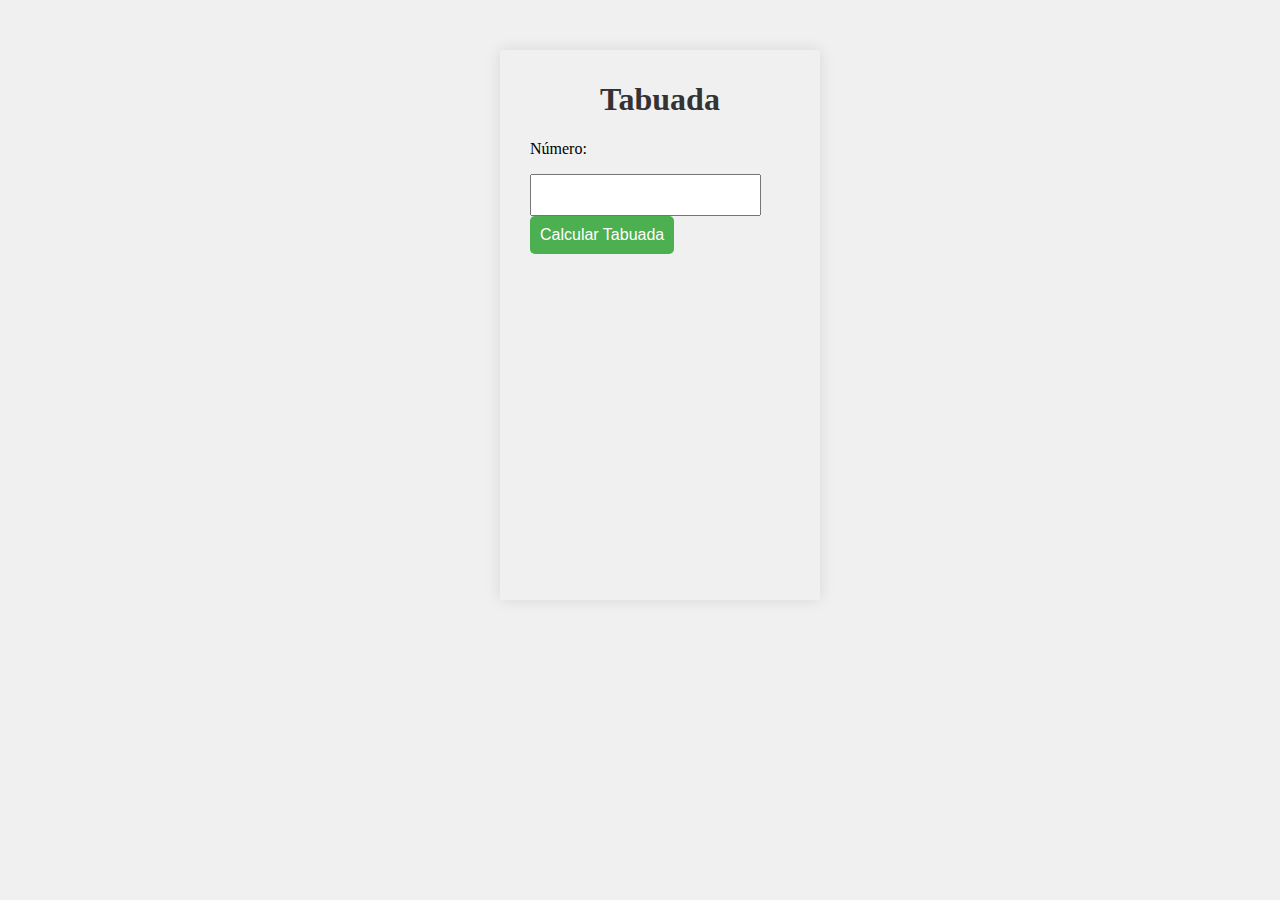
<file: index.html>
<!DOCTYPE html>
<html lang="pt-br">
<head>
    <meta charset="UTF-8">
    <meta name="viewport" content="width=device-width, initial-scale=1.0">
    <title>Document</title>
    <link rel="stylesheet" href="style.css">
</head>
<body>
    <h1>Tabuada</h1>
    <div>
        <p>Número:</p><input type="number" id="numero">
        <input type="button" value="Calcular Tabuada" onclick="calcularTabuada()">
    </div>
    <div id="tabu"></div>
    <script src="script.js"></script>
</body>
</html>
</file>
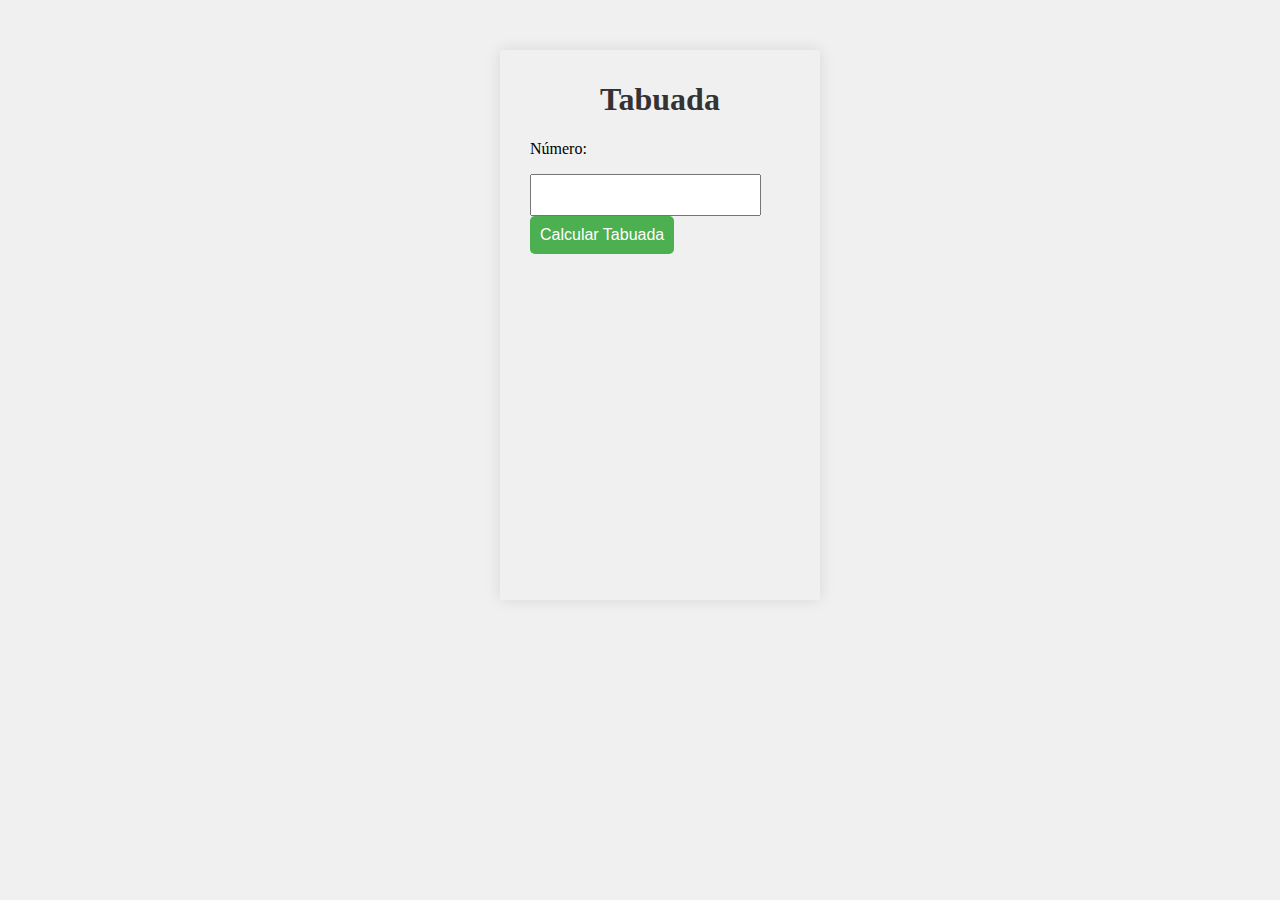
<file: ex020.html>
<!DOCTYPE html>
<html lang="pt-br">
<head>
    <meta charset="UTF-8">
    <meta name="viewport" content="width=device-width, initial-scale=1.0">
    <title>Document</title>
    <link rel="stylesheet" href="style.css">
</head>
<body>
    <h1>Tabuada</h1>
    <div>
        <p>Número:</p><input type="number" id="numero">
        <input type="button" value="Calcular Tabuada" onclick="calcularTabuada()">
    </div>
    <div id="tabu"></div>
    <script src="script.js"></script>
</body>
</html>
</file>
<file: style.css>
/* style.css */
body {
            width: 300px;
            height: 530px;
            margin: 50px 500px 50px 500px;
            background-color: #f0f0f0; /* Cor de fundo */
            box-shadow: 0 0 15px rgba(0, 0, 0, 0.1); /* Sombra */
            padding: 10px; /* Espaçamento interno */
            font-size: 16px; /* Tamanho da fonte */
            outline: none; /* Remove a borda padrão ao focar */
}
h1 {
    color: #333;
    text-align: center;
}

div {
    margin: 20px;
}

input[type="number"] {
    padding: 10px;
    font-size: 16px;
}

input[type="button"] {
    padding: 10px;
    font-size: 16px;
    background-color: #4CAF50;
    color: white;
    border: none;
    border-radius: 5px;
    cursor: pointer;
}

input[type="button"]:hover {
    background-color: #45a049;
}

#tabu {
    margin-top: 20px;
}
</file>
